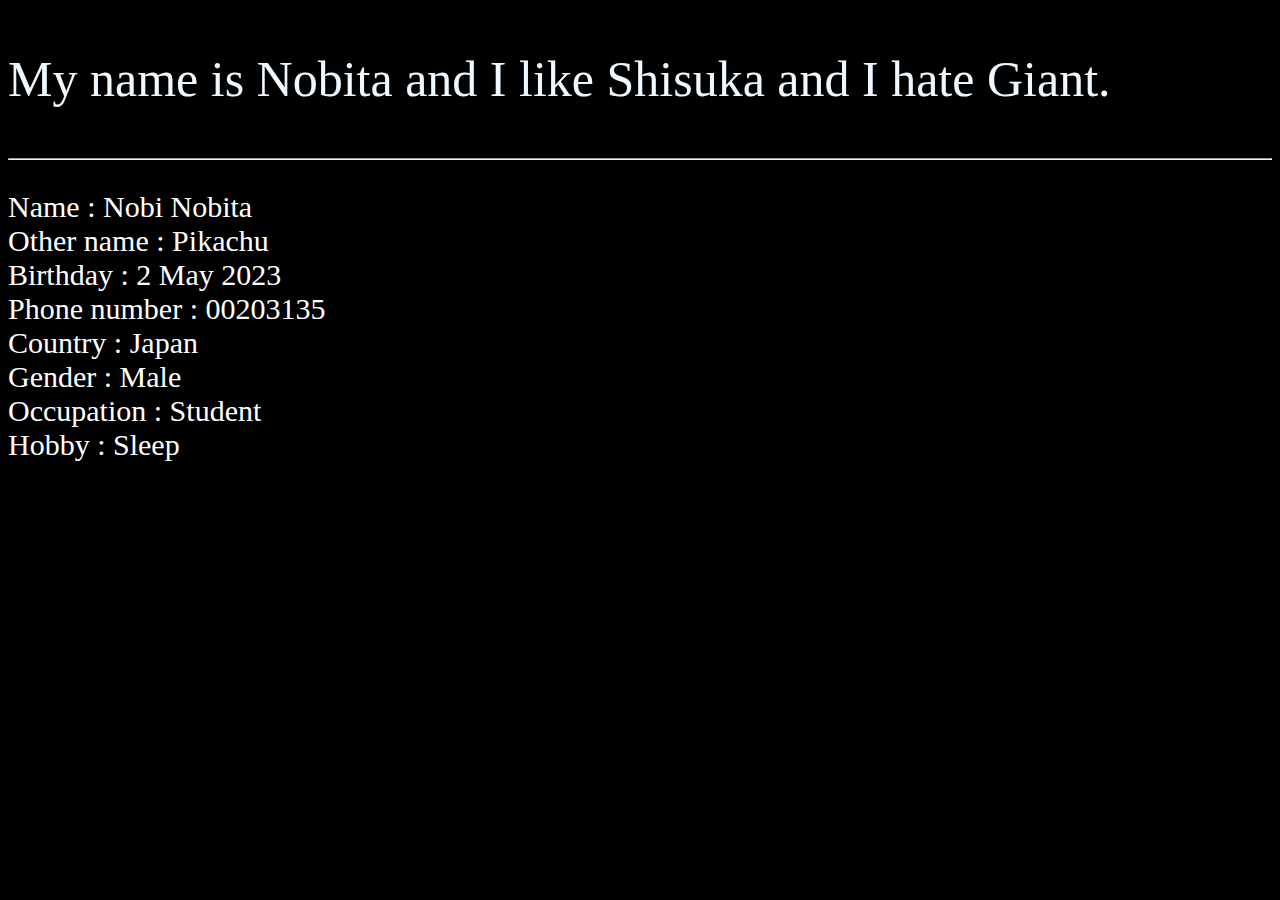
<file: aboutMe.html>
<!DOCTYPE html>
<html lang="en">
<head>
    <meta charset="UTF-8">
    <meta http-equiv="X-UA-Compatible" content="IE=edge">
    <meta name="viewport" content="width=device-width, initial-scale=1.0">
    <title>Document</title>
    <style>
        ::-webkit-scrollbar {
  width: 10px;
}

/* Track */
::-webkit-scrollbar-track {
  background: #f1f1f1; 
}
 
/* Handle */
::-webkit-scrollbar-thumb {
  background: #888; 
}

/* Handle on hover */
::-webkit-scrollbar-thumb:hover {
  background: #555; 
}
    </style>
</head>
<body style="background-color: black; color: #ffffff;">
    <p style="color: aliceblue; font-size: 50px;">My name is Nobita and I like
        Shisuka and I hate Giant. </p>
        <hr>
       
        <p style="font-size: 30px;">Name : Nobi Nobita <br>
        Other name : Pikachu <br>
        Birthday : 2 May 2023  <br>
        Phone number : 00203135 <br>
        Country : Japan  <br>
        Gender : Male <br>
        Occupation : Student  <br>
        Hobby : Sleep
      </p>
       

</body>
</html>
</file>
